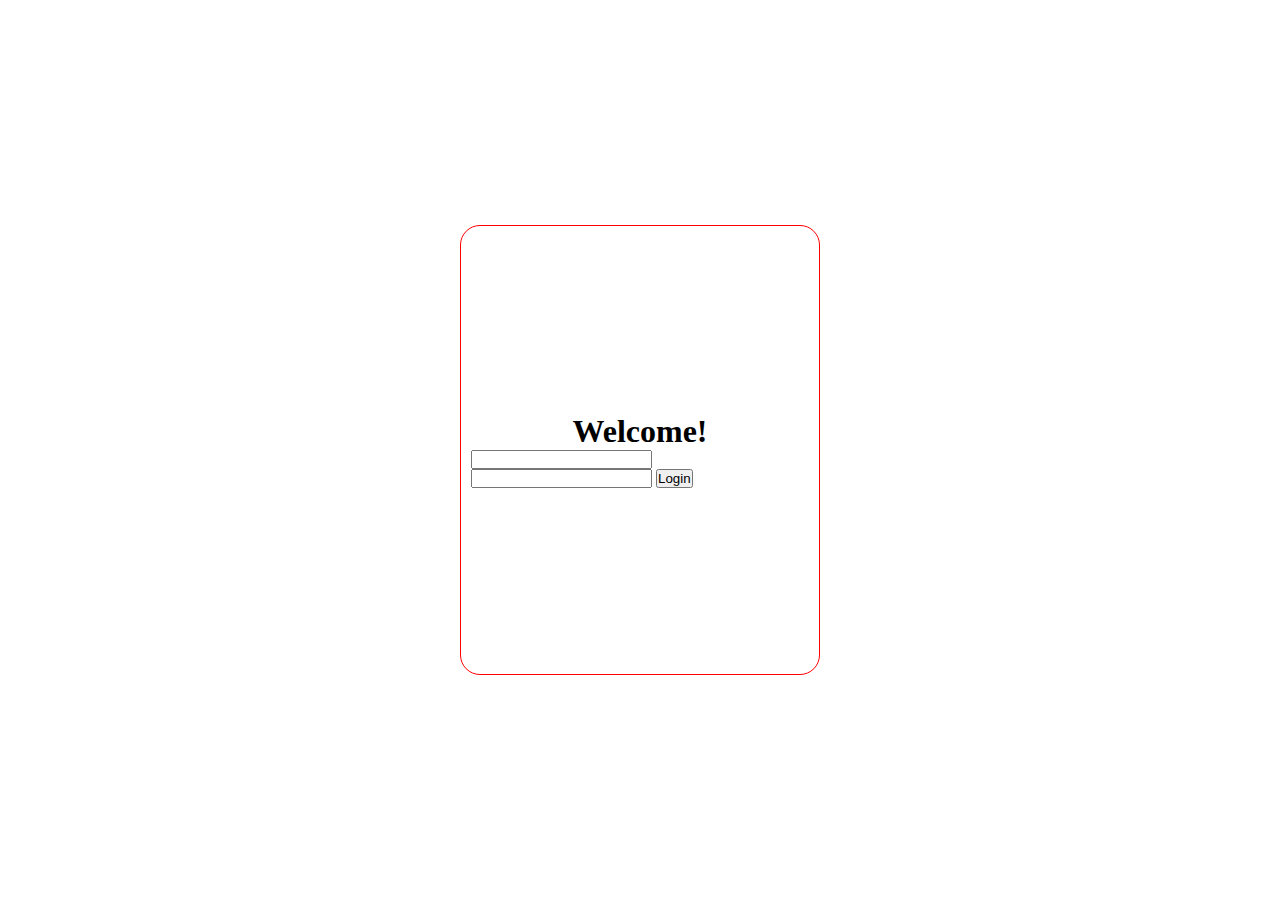
<file: login.html>
<!DOCTYPE html>
<html lang="en">
<head>
    <meta charset="UTF-8">
    <meta name="viewport" content="width=device-width, initial-scale=1.0">
    <title>Document</title>
    <link rel="stylesheet" href="signup.css">
</head>
<body>
    <div>
        <h1>Welcome!</h1>
        <form action="">
            <input type="text" name="" id="">
            <input type="password" name="" id="">
            <button type="submit">Login</button>
        </form>
    </div>
</body>
    <script src="./signup.js"></script>
</html>
</file>
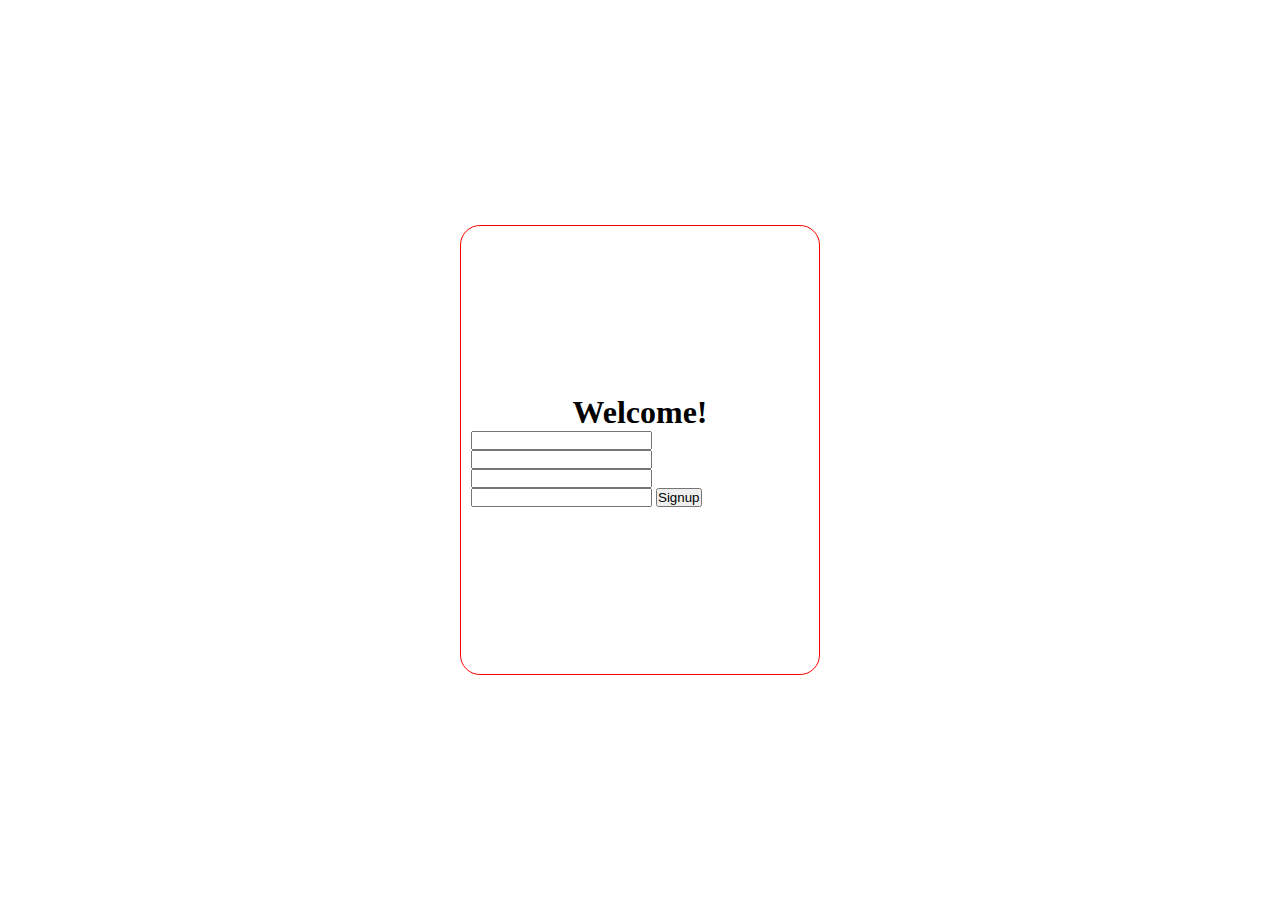
<file: signup.html>
<!DOCTYPE html>
<html lang="en">
<head>
    <meta charset="UTF-8">
    <meta name="viewport" content="width=device-width, initial-scale=1.0">
    <title>Document</title>
    <link rel="stylesheet" href="\signup.css">
</head>
<body>
    <div>
        <h1>Welcome!</h1>
        <form action="">
            <input type="text" name="" id="">
            <input type="text" name="" id="">
            <input type="password" name="" id="">
            <input type="password" name="" id="">
            <button type="submit">Signup</button>
        </form>
    </div>
    <script src="./signup.js"></script>
</body>
</html>
</file>
<file: signup.css>
@import url('https://fonts.googleapis.com/css2?family=Poppins:ital,wght@0,100;0,200;0,300;0,400;0,500;0,600;0,700;0,800;0,900;1,100;1,200;1,300;1,400;1,500;1,600;1,700;1,800;1,900&display=swap');




*{
    box-sizing: border-box;
    margin: 0;
    padding: 0;
}

body{
    height: 100vh;
    width: 100%;
    background-color: transparent;
    display: flex;
    justify-content: center;
    align-items: center;
    flex-wrap: wrap;

}


body div{
    height: 50vh;
    width:40vh;
    border: 1px solid red;
    border-radius: 20px;
    padding: 10px;
    display: flex;
    align-items: center;
    justify-content: center;
    flex-direction: column;
}
</file>
